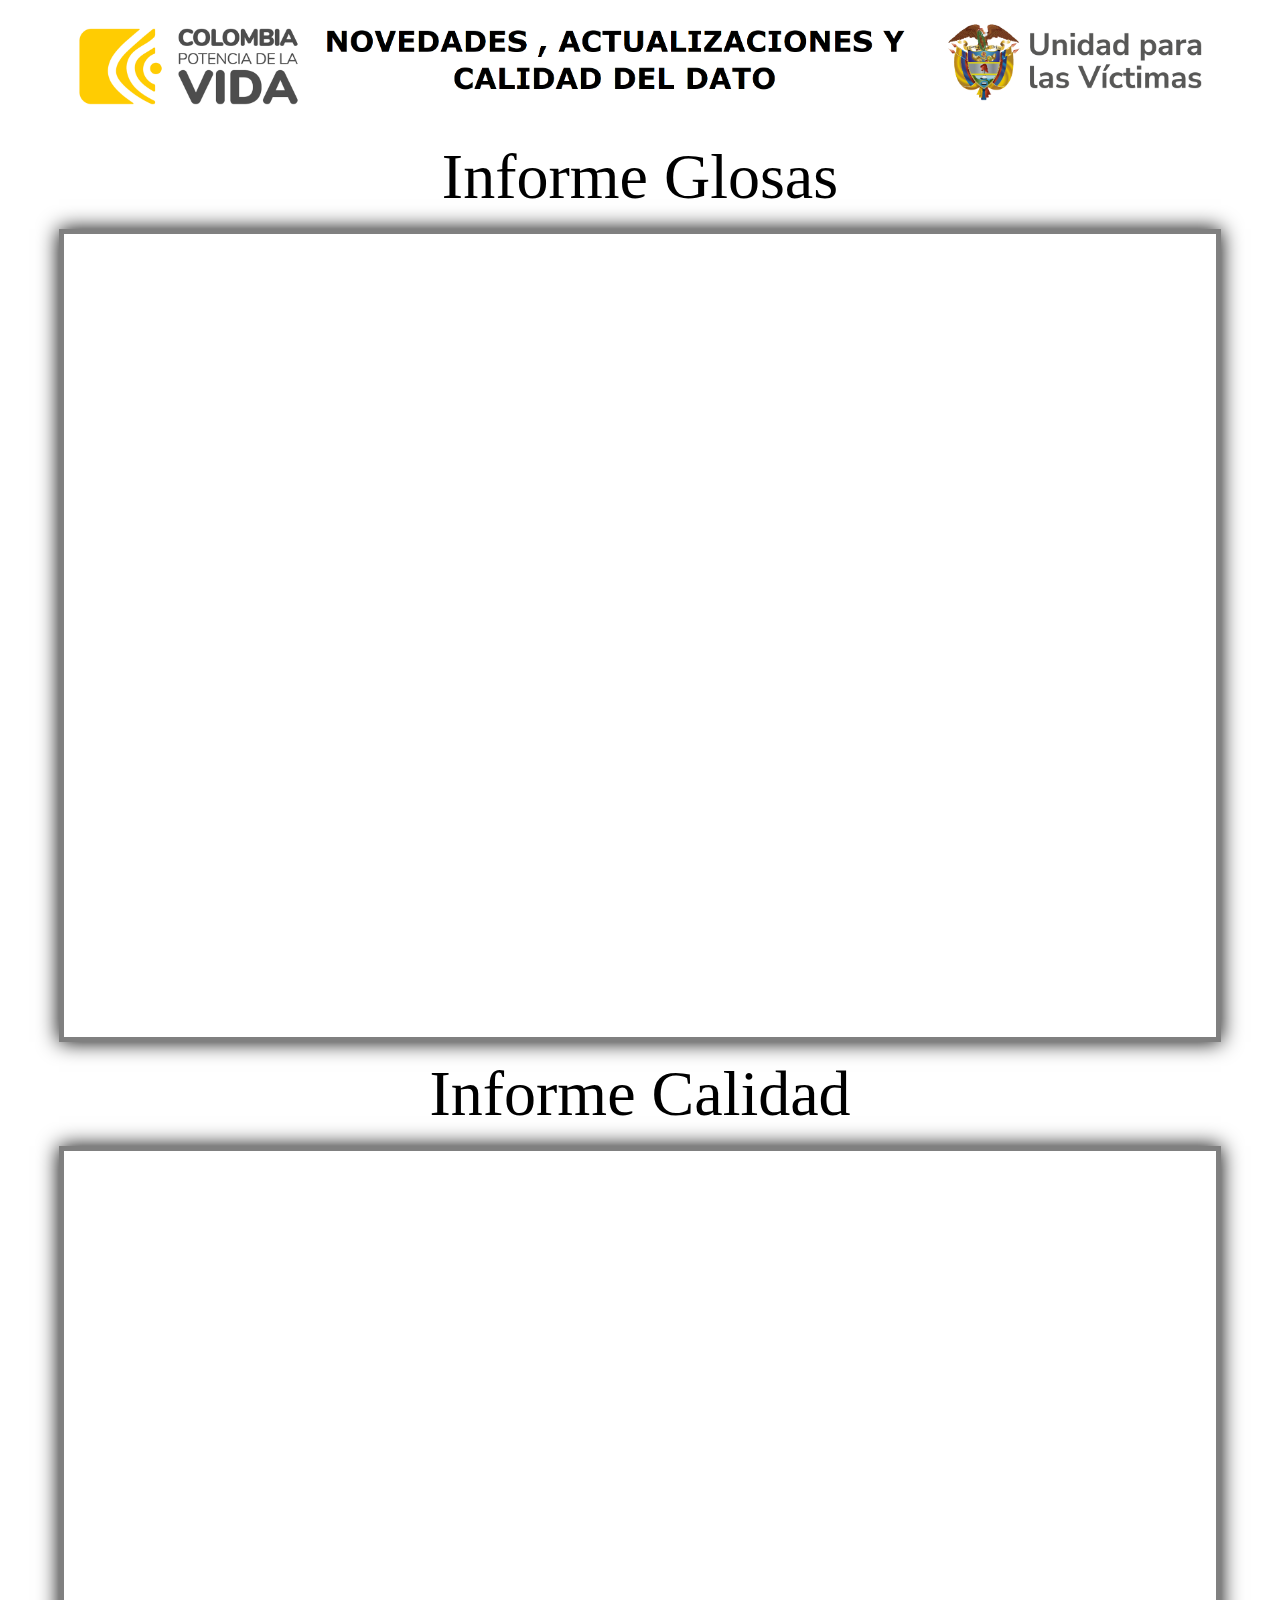
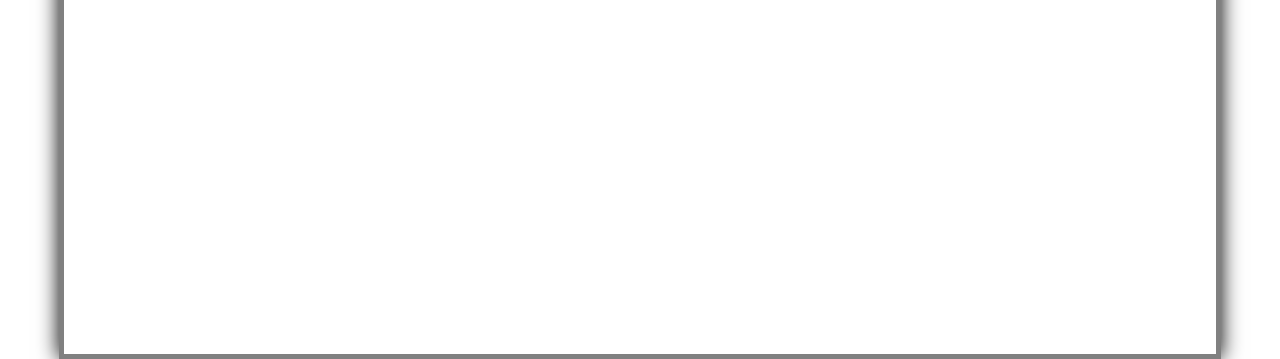
<file: REPORTES_POWER_BI/indext.html>
<!DOCTYPE html>
<html lang="es">
<head>
    <meta charset="UTF-8">
    <meta name="viewport" content="width=device-width, initial-scale=1.0">
    <title>Informes Procedimiento</title>
    <link rel="stylesheet" href="/REPORTES_POWER_BI/Css/reset.css">
    <link rel="stylesheet" href="/REPORTES_POWER_BI/Css/style.css">
</head>
<body>
    
    <header>
        <img src="/REPORTES_POWER_BI/Images/Banner.png" alt="" class="Banner">
    </header>
    
    <div class="titulos">
        <h1>Informe Glosas</h1>
    </div>

    <div class="power_bi">
        <iframe title="INFORME GESTIÓN GLOSAS" width="100%" height="800" src="https://app.powerbi.com/reportEmbed?reportId=0135e4ab-a59e-44a4-956f-77965cfb760e&autoAuth=true&ctid=5964d9f2-aeb6-48d9-a53d-7ab5cb1d07e8" frameborder="0" allowFullScreen="true"></iframe>
    </div>

    <div class="titulos">
        <h1>Informe Calidad</h1>
    </div>

    <div  class="power_bi">
        <iframe title="INFORME GESTIÓN CALIDAD" width="100%" height="800" src="https://app.powerbi.com/reportEmbed?reportId=ee5b2d36-8c9b-465a-9f6a-38487a861d37&autoAuth=true&ctid=5964d9f2-aeb6-48d9-a53d-7ab5cb1d07e8" frameborder="0" allowFullScreen="true"></iframe>
    </div>
    
</body>
</html>
</file>
<file: REPORTES_POWER_BI/Css/style.css>
.Banner {
    display: block;
    margin: 0 auto;
    max-width: 90%;
    height: auto;
}

.titulos{
    font-size: 4em;
    margin-top: 20px;
    margin-bottom: 20px;
    text-align: center;
    /*border: 5px solid black;*/
}

.power_bi{
    text-align: center;
    margin: auto;
    max-width: 90%;
    border: 5px solid grey;
    box-shadow: 0 0 20px rgba(0,0,0,3);
    
}

.iframe{
    width: 90%;
    height: 100%;
}

.prueba{
    border: 5px solid brown;
}
</file>
